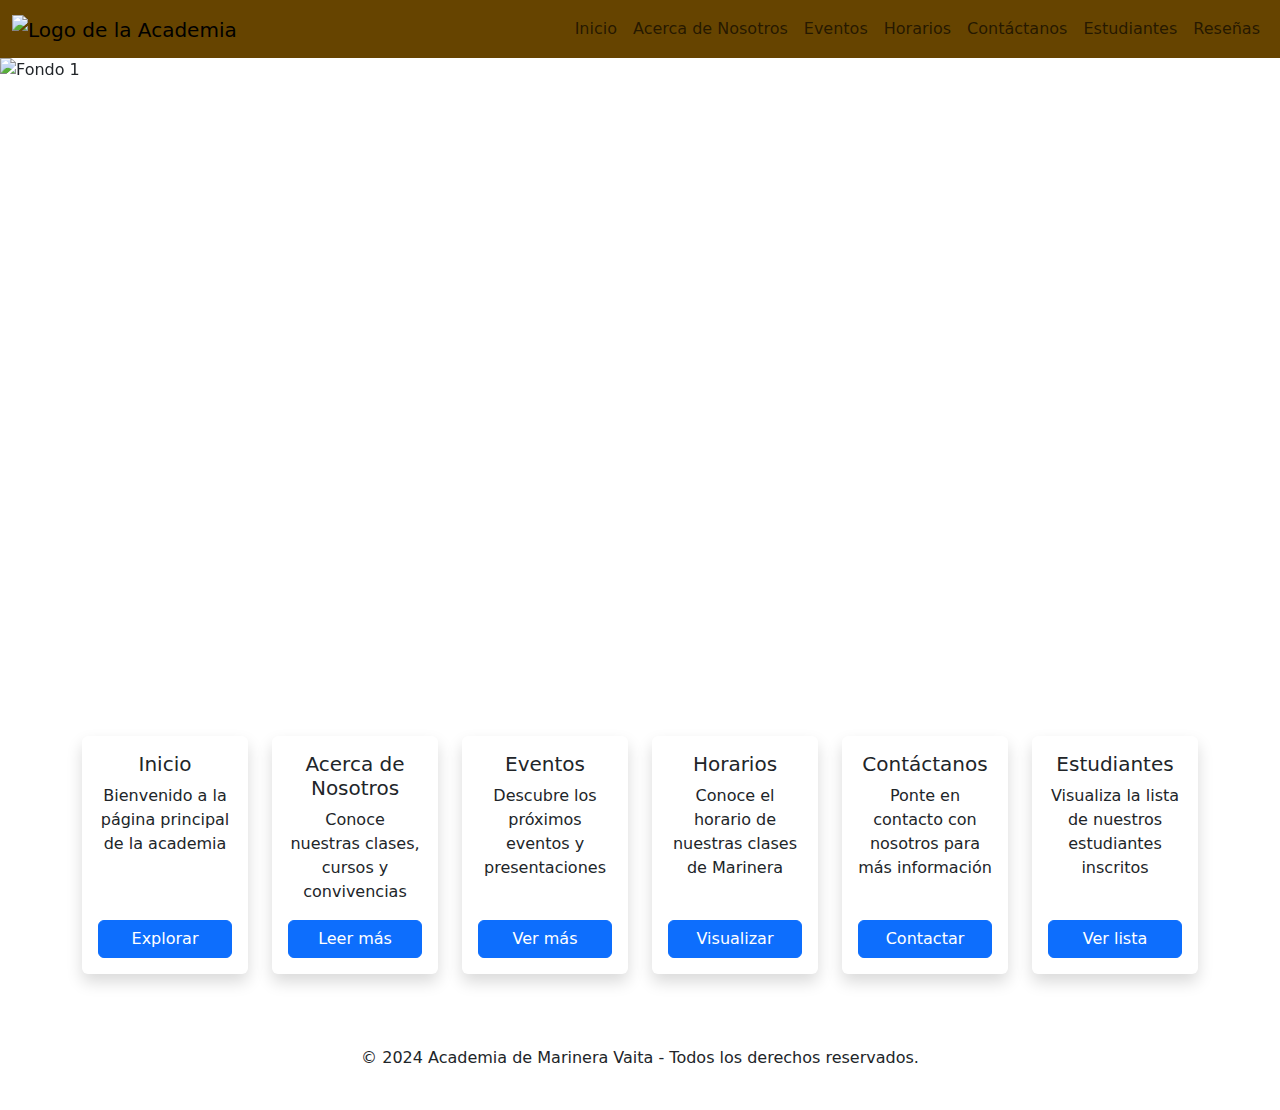
<file: src/main/resources/templates/index.html>
<!DOCTYPE html>
<html xmlns:th="http://www.thymeleaf.org" lang="es">
    <head>
        <meta charset="UTF-8">
        <meta name="viewport" content="width=device-width, initial-scale=1.0">
        <title>Academia de Marinera Vaita</title>
    
        <!-- Bootstrap CSS -->
        <link href="https://cdn.jsdelivr.net/npm/bootstrap@5.3.0/dist/css/bootstrap.min.css" rel="stylesheet">
        
        <!-- Bootstrap Icons -->
        <link href="https://cdn.jsdelivr.net/npm/bootstrap-icons@1.10.5/font/bootstrap-icons.css" rel="stylesheet">
    
        <!-- Estilos personalizados -->
        <link rel="stylesheet" th:href="@{/css/acerca.css}">
        <link rel="stylesheet" th:href="@{/css/contacto.css}">
        <link rel="stylesheet" th:href="@{/css/eventos.css}">
        <link rel="stylesheet" th:href="@{/css/footer.css}">
        <link rel="stylesheet" th:href="@{/css/header.css}">
        <link rel="stylesheet" th:href="@{/css/horarios.css}">
        <link rel="stylesheet" th:href="@{/css/responsive.css}">
        <link rel="stylesheet" th:href="@{/css/secciones.css}">
        <link rel="stylesheet" th:href="@{/css/variables.css}">

        <!-- Favicon -->
        <link rel="shortcut icon" href="./images/image.png" type="image/png">

    </head>
    
    <body>
        <div class="scroll-container">
            <!-- Barra de navegación -->
            <nav class="navbar navbar-expand-lg navbar-light" style="background-color: #664400;">
                <div class="container-fluid">
                    <a class="navbar-brand" th:href="@{/}">
                        <img th:src="@{/images/image.png}" alt="Logo de la Academia" class="img-fluid" style="max-height: 50px;">
                    </a>
                    <button class="navbar-toggler menu-toggle" type="button" data-bs-toggle="collapse" data-bs-target="#navbarNav" aria-controls="navbarNav" aria-expanded="false" aria-label="Toggle navigation">
                        <span class="navbar-toggler-icon"></span>
                    </button>
                    <div class="collapse navbar-collapse" id="navbarNav">
                        <ul class="navbar-nav ms-auto">
                            <li class="nav-item">
                                <a class="nav-link" th:href="@{/}">Inicio</a>
                            </li>
                            <li class="nav-item">
                                <a class="nav-link" th:href="@{/acerca}">Acerca de Nosotros</a>
                            </li>
                            <li class="nav-item">
                                <a class="nav-link" th:href="@{/eventos}">Eventos</a>
                            </li>
                            <li class="nav-item">
                                <a class="nav-link" th:href="@{/horarios}">Horarios</a>
                            </li>
                            <li class="nav-item">
                                <a class="nav-link" th:href="@{/contacto}">Contáctanos</a>
                            </li>
                            <li class="nav-item">
                                <a class="nav-link" th:href="@{/estudiantes}">Estudiantes</a>
                            </li>
                            <li class="nav-item">
                                <a class="nav-link" th:href="@{/resenas}">Reseñas</a>
                            </li>
                        </ul>
                    </div>
                </div>
            </nav>

        <section class="Principal">
            <div id="carouselExampleIndicators" class="carousel slide" data-bs-ride="carousel" style="height: 70vh; overflow: hidden;">
                <div class="carousel-inner h-100">
                    <div class="carousel-item active h-100">
                        <img th:src="@{/images/bg3.jpeg}" class="d-block w-100 h-100" style="object-fit: cover;" alt="Fondo 1">
                    </div>
                    <div class="carousel-item h-100">
                        <img th:src="@{/images/bg2.jpeg}" class="d-block w-100 h-100" style="object-fit: cover;" alt="Fondo 2">
                    </div>
                    <div class="carousel-item h-100">
                        <img th:src="@{/images/bg.jpg}" class="d-block w-100 h-100" style="object-fit: cover;" alt="Fondo 3">
                    </div>
                </div>

                <!-- Botones de control -->
              <button class="carousel-control-prev" type="button" data-bs-target="#carouselExampleIndicators" data-bs-slide="prev">
                <span class="carousel-control-prev-icon" aria-hidden="true"></span>
                <span class="visually-hidden">Anterior</span>
              </button>
              <button class="carousel-control-next" type="button" data-bs-target="#carouselExampleIndicators" data-bs-slide="next">
                <span class="carousel-control-next-icon" aria-hidden="true"></span>
                <span class="visually-hidden">Siguiente</span>
              </button>
            </div>
        </section>


            <section class="Secciones py-5">
                <div class="container">
                    <div class="row g-4">

                        <!-- Tarjeta 1 -->
                        <div class="col-xl-2 col-lg-3 col-md-4 col-sm-6 mx-auto d-flex">
                            <div class="card h-100 text-center shadow border-0">
                                <div class="card-body d-flex flex-column justify-content-center">
                                    <h5 class="card-title">Inicio</h5>
                                    <p class="card-text">Bienvenido a la página principal de la academia</p>
                                    <a th:href="@{/}" class="btn btn-primary mt-auto">Explorar</a>
                                </div>
                            </div>
                        </div>

                        <!-- Tarjeta 2 -->
                        <div class="col-xl-2 col-lg-3 col-md-4 col-sm-6 mx-auto d-flex">
                            <div class="card h-100 text-center shadow border-0">
                                <div class="card-body d-flex flex-column justify-content-center">
                                    <h5 class="card-title">Acerca de Nosotros</h5>
                                    <p class="card-text">Conoce nuestras clases, cursos y convivencias</p>
                                    <a th:href="@{/acerca}" class="btn btn-primary mt-auto">Leer más</a>
                                </div>
                            </div>
                        </div>

                        <!-- Tarjeta 3 -->
                        <div class="col-xl-2 col-lg-3 col-md-4 col-sm-6 mx-auto d-flex">
                            <div class="card h-100 text-center shadow border-0">
                                <div class="card-body d-flex flex-column justify-content-center">
                                    <h5 class="card-title">Eventos</h5>
                                    <p class="card-text">Descubre los próximos eventos y presentaciones</p>
                                    <a th:href="@{/eventos}" class="btn btn-primary mt-auto">Ver más</a>
                                </div>
                            </div>
                        </div>

                        <!-- Tarjeta 4 -->
                        <div class="col-xl-2 col-lg-3 col-md-4 col-sm-6 mx-auto d-flex">
                            <div class="card h-100 text-center shadow border-0">
                                <div class="card-body d-flex flex-column justify-content-center">
                                    <h5 class="card-title">Horarios</h5>
                                    <p class="card-text">Conoce el horario de nuestras clases de Marinera</p>
                                    <a th:href="@{/horarios}" class="btn btn-primary mt-auto">Visualizar</a>
                                </div>
                            </div>
                        </div>

                        <!-- Tarjeta 5 -->
                        <div class="col-xl-2 col-lg-3 col-md-4 col-sm-6 mx-auto d-flex">
                            <div class="card h-100 text-center shadow border-0">
                                <div class="card-body d-flex flex-column justify-content-center">
                                    <h5 class="card-title">Contáctanos</h5>
                                    <p class="card-text">Ponte en contacto con nosotros para más información</p>
                                    <a th:href="@{/contacto}" class="btn btn-primary mt-auto">Contactar</a>
                                </div>
                            </div>
                        </div>

                        <!-- Tarjeta 6 -->
                        <div class="col-xl-2 col-lg-3 col-md-4 col-sm-6 mx-auto d-flex">
                            <div class="card h-100 text-center shadow border-0">
                                <div class="card-body d-flex flex-column justify-content-center">
                                    <h5 class="card-title">Estudiantes</h5>
                                    <p class="card-text">Visualiza la lista de nuestros estudiantes inscritos</p>
                                    <a th:href="@{/estudiantes}" class="btn btn-primary mt-auto">Ver lista</a>
                                </div>
                            </div>
                        </div>
                    </div>
                </div>
            </section>

        </div> 
    
        <footer class="Pie_pag text-center py-4">
            <p>&copy; 2024 Academia de Marinera Vaita - Todos los derechos reservados.</p>
        </footer>

        <!-- jQuery y Bootstrap JS -->
        <script src="https://code.jquery.com/jquery-3.6.0.min.js"></script>
        <script src="https://cdn.jsdelivr.net/npm/bootstrap@5.3.0/dist/js/bootstrap.bundle.min.js"></script>

    </body>
    
</html>
</file>
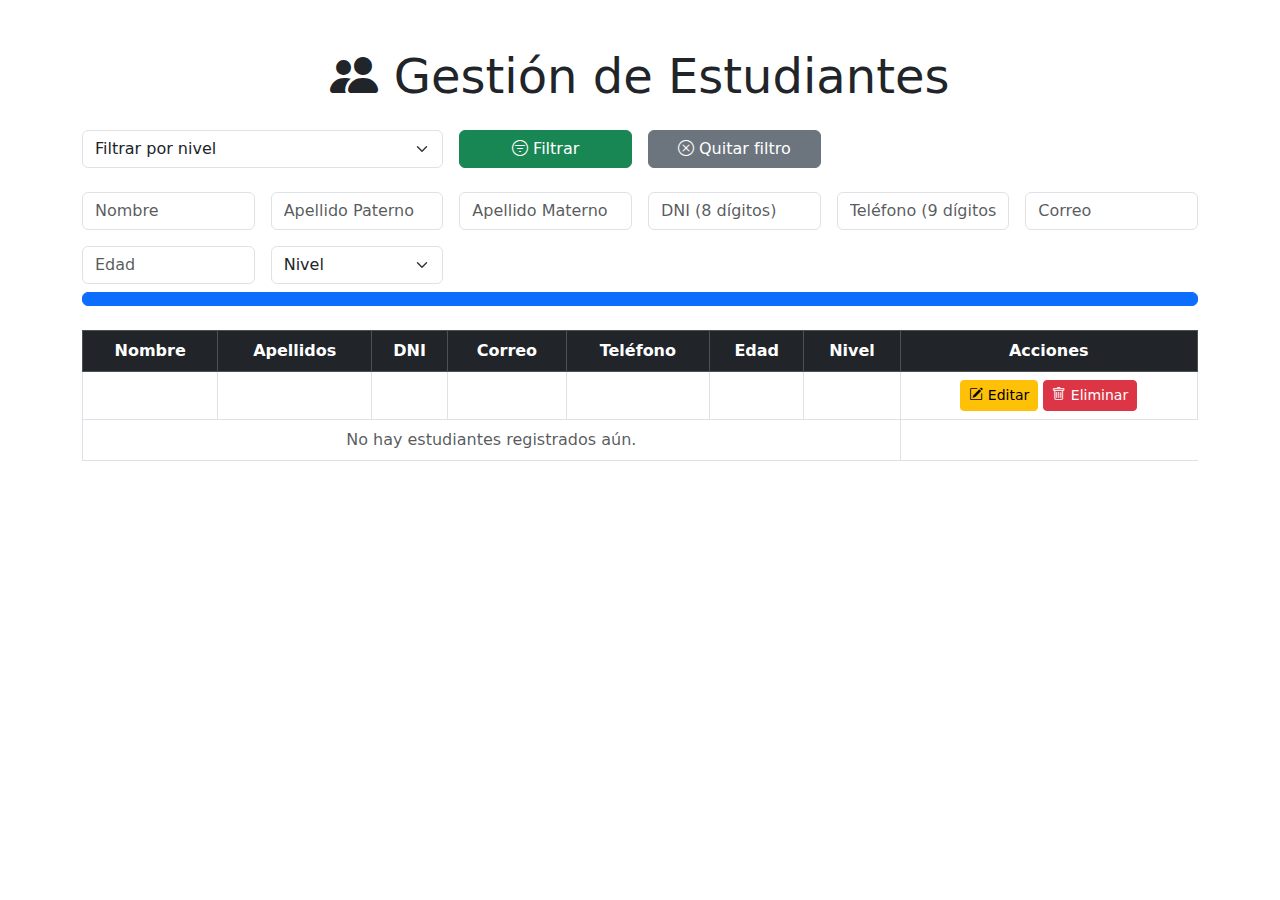
<file: src/main/resources/templates/Estudiantes.html>
<!DOCTYPE html>
<html xmlns:th="http://www.thymeleaf.org" lang="es">
<head>
    <meta charset="UTF-8">
    <meta name="viewport" content="width=device-width, initial-scale=1.0">
    <title>Estudiantes | Academia de Marinera Vaita</title>

    <!-- Bootstrap CSS -->
    <link href="https://cdn.jsdelivr.net/npm/bootstrap@5.3.0/dist/css/bootstrap.min.css" rel="stylesheet">

    <!-- Bootstrap Icons -->
    <link href="https://cdn.jsdelivr.net/npm/bootstrap-icons@1.10.5/font/bootstrap-icons.css" rel="stylesheet">

    <!-- Estilos personalizados -->
    <link rel="stylesheet" th:href="@{/css/header.css}">
    <link rel="stylesheet" th:href="@{/css/horarios.css}">
    <link rel="stylesheet" th:href="@{/css/footer.css}">
    <link rel="stylesheet" th:href="@{/css/estudiantes.css}">

    <!-- Favicon -->
    <link rel="shortcut icon" th:href="@{/images/image.png}" type="image/png">
</head>

<body class="d-flex flex-column min-vh-100">
    <!-- Barra de navegación -->
    <div th:replace="layout :: header"></div>

    <!-- Sección de Estudiantes -->
    <main class="container py-5">
        <h1 class="text-center mb-4 display-5"><i class="bi bi-people-fill"></i> Gestión de Estudiantes</h1>

        <!-- Filtro por nivel -->
        <form th:action="@{/estudiantes/filtrar}" method="get" class="row g-3 mb-4">
            <div class="col-md-4">
                <select name="nivelId" class="form-select" required>
                    <option value="">Filtrar por nivel</option>
                    <option th:each="nivel : ${niveles}" th:value="${nivel.id}" th:text="${nivel.nombre}"></option>
                </select>
            </div>
            <div class="col-md-2">
                <button type="submit" class="btn btn-success w-100">
                    <i class="bi bi-filter-circle"></i> Filtrar
                </button>
            </div>
            <div class="col-md-2">
                <a th:href="@{/estudiantes}" class="btn btn-secondary w-100">
                    <i class="bi bi-x-circle"></i> Quitar filtro
                </a>
            </div>
        </form>

        <!-- Formulario de Registro -->
        <th:block th:if="${#authorization.expression('hasRole(''ADMIN'')')}">
            <form th:action="${editando} ? @{/estudiantes/actualizar} : @{/estudiantes}" th:object="${nuevoEstudiante}" method="post" class="mb-4">
            <div class="row g-3">
                    <div class="col-md-2">
                        <input type="text" th:field="*{nombre}" placeholder="Nombre" class="form-control" required>
                        <div class="text-danger" th:if="${#fields.hasErrors('nombre')}" th:errors="*{nombre}"></div>
                    </div>
                    <div class="col-md-2">
                        <input type="text" th:field="*{apellidoPaterno}" placeholder="Apellido Paterno" class="form-control" required>
                        <div class="text-danger" th:if="${#fields.hasErrors('apellidoPaterno')}" th:errors="*{apellidoPaterno}"></div>
                    </div>
                    <div class="col-md-2">
                        <input type="text" th:field="*{apellidoMaterno}" placeholder="Apellido Materno" class="form-control" required>
                        <div class="text-danger" th:if="${#fields.hasErrors('apellidoMaterno')}" th:errors="*{apellidoMaterno}"></div>
                    </div>
                    <div class="col-md-2">
                        <input type="text" th:field="*{dni}" placeholder="DNI (8 dígitos)" class="form-control" required>
                        <div class="text-danger" th:if="${#fields.hasErrors('dni')}" th:errors="*{dni}"></div>
                    </div>
                    <div class="col-md-2">
                        <input type="text" th:field="*{telefono}" placeholder="Teléfono (9 dígitos)" class="form-control" required>
                        <div class="text-danger" th:if="${#fields.hasErrors('telefono')}" th:errors="*{telefono}"></div>
                    </div>
                    <div class="col-md-2">
                        <input type="email" th:field="*{email}" placeholder="Correo" class="form-control" required>
                        <div class="text-danger" th:if="${#fields.hasErrors('email')}" th:errors="*{email}"></div>
                    </div>
                    <div class="col-md-2">
                        <input type="number" th:field="*{edad}" placeholder="Edad" class="form-control" min="0" required>
                        <div class="text-danger" th:if="${#fields.hasErrors('edad')}" th:errors="*{edad}"></div>
                    </div>
                    <div class="col-md-2">
                        <select th:field="*{nivel}" class="form-select" required>
                            <option value="">Nivel</option>
                            <option th:each="n : ${niveles}" th:value="${n.id}" th:text="${n.nombre}"></option>
                        </select>
                        <div class="text-danger" th:if="${#fields.hasErrors('nivel')}" th:errors="*{nivel}"></div>
                    </div>
                    <div class="col-md-12 d-grid mt-2">
                        <button type="submit" class="btn btn-primary"
                                th:text="${editando} ? 'Actualizar' : 'Registrar'">
                        </button>

                    </div>
                </div>
            </form>
        </th:block>

        <!-- Tabla de estudiantes -->
        <div class="table-responsive">
            <table class="table table-hover table-bordered align-middle bg-contenido-1">
                <thead class="table-dark text-center">
                <tr>
                    <th class="bg-horario-1">Nombre</th>
                    <th class="bg-horario-2">Apellidos</th>
                    <th class="bg-horario-3" th:if="${#authorization.expression('hasRole(''ADMIN'')')}">DNI</th>
                    <th class="bg-horario-1">Correo</th>
                    <th class="bg-horario-2">Teléfono</th>
                    <th class="bg-horario-3" th:if="${#authorization.expression('hasRole(''ADMIN'')')}">Edad</th>
                    <th class="bg-horario-1">Nivel</th>
                    <th class="bg-horario-2" th:if="${#authorization.expression('hasRole(''ADMIN'')')}">Acciones</th>

                </tr>
                </thead>
                <tbody>
                <tr th:each="estudiante : ${estudiantes}">
                    <td th:text="${estudiante.nombre}"></td>
                    <td th:text="${estudiante.apellidosCompletos}"></td>
                    <td th:text="${estudiante.dni}" th:if="${#authorization.expression('hasRole(''ADMIN'')')}"></td>
                    <td th:text="${estudiante.email}"></td>
                    <td th:text="${estudiante.telefono}"></td>
                    <td th:text="${estudiante.edad}" th:if="${#authorization.expression('hasRole(''ADMIN'')')}"></td>
                    <td th:text="${estudiante.nivel}"></td>
                    <td class="text-center">
                        <th:block th:if="${#authorization.expression('hasRole(''ADMIN'')')}">
                            <a th:href="@{'/estudiantes/editar/' + ${estudiante.dni}}" class="btn btn-warning btn-sm">
                                <i class="bi bi-pencil-square"></i> Editar
                            </a>
                            <a th:href="@{'/estudiantes/eliminar/' + ${estudiante.dni}}"
                               class="btn btn-danger btn-sm"
                               onclick="return confirm('¿Estás seguro de que deseas eliminar este estudiante?');">
                                <i class="bi bi-trash"></i> Eliminar
                            </a>
                        </th:block>
                    </td>
                </tr>
                <tr th:if="${#lists.isEmpty(estudiantes)}">
                    <td colspan="7" class="text-center text-muted">No hay estudiantes registrados aún.</td>
                </tr>
                </tbody>
            </table>
        </div>
    </main>

    <!-- Footer -->
    <div th:replace="layout :: footer"></div>

    <!-- Bootstrap JS -->
    <script src="https://cdn.jsdelivr.net/npm/bootstrap@5.3.0/dist/js/bootstrap.bundle.min.js"></script>
</body>
</html>
</file>
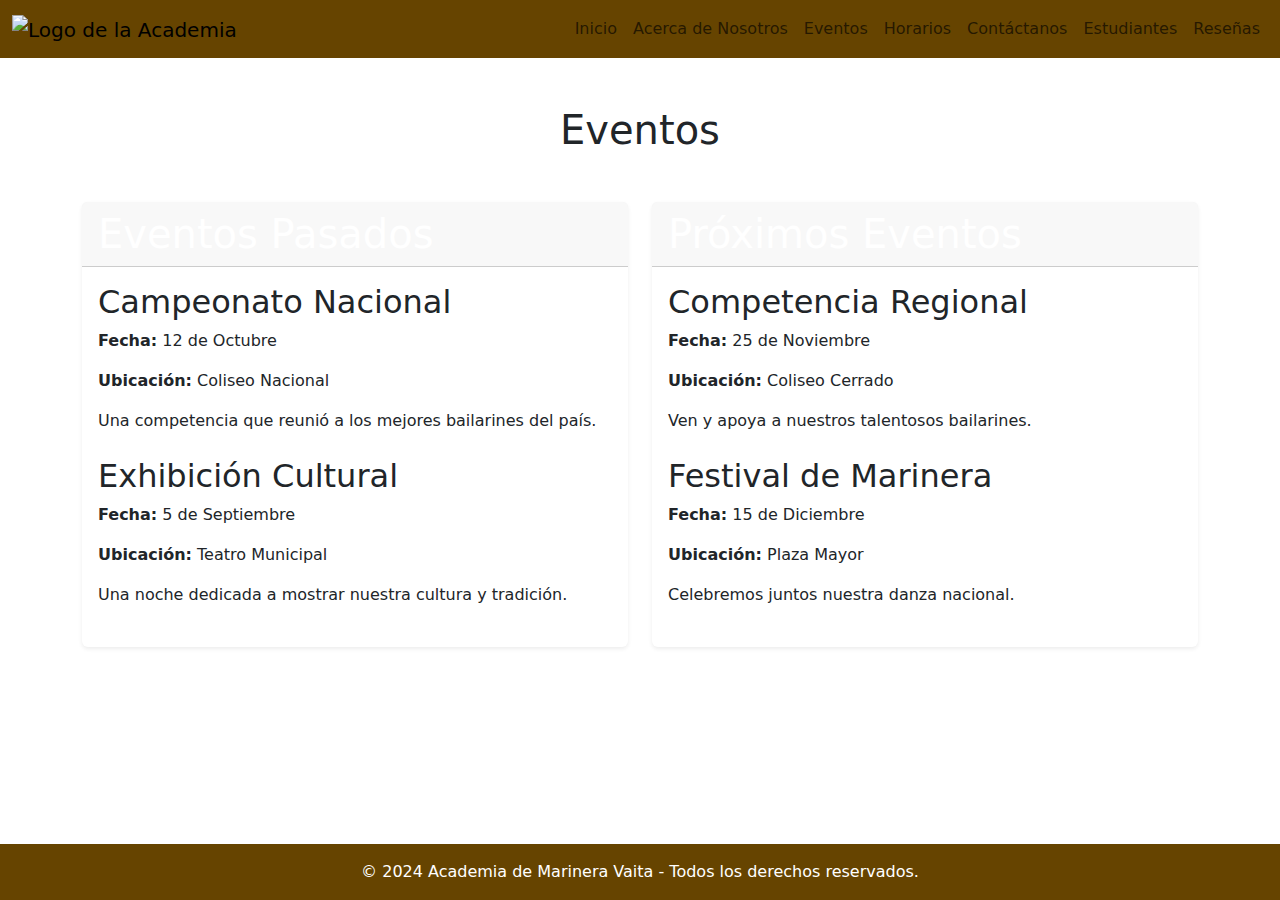
<file: src/main/resources/templates/Eventos.html>
<!DOCTYPE html>
<html xmlns:th="http://www.thymeleaf.org" lang="es">
    <head>
        <meta charset="UTF-8">
        <meta name="viewport" content="width=device-width, initial-scale=1.0">
        <title>Eventos | Academia de Marinera Vaita</title>

        <!-- Bootstrap CSS -->
        <link href="https://cdn.jsdelivr.net/npm/bootstrap@5.3.0/dist/css/bootstrap.min.css" rel="stylesheet">

        <!-- Bootstrap Icons -->
        <link href="https://cdn.jsdelivr.net/npm/bootstrap-icons@1.10.5/font/bootstrap-icons.css" rel="stylesheet">

        <!-- Estilos personalizados -->
        <link rel="stylesheet" th:href="@{/css/header.css}">
        <link rel="stylesheet" th:href="@{/css/eventos.css}">
        <link rel="stylesheet" th:href="@{/css/footer.css}">

        <!-- Favicon -->
        <link rel="shortcut icon" href="./images/image.png" type="image/png">
    </head>
    <body class="d-flex flex-column min-vh-100">
        <!-- Barra de navegación -->
        <nav class="navbar navbar-expand-lg navbar-light" style="background-color: #664400;">
            <div class="container-fluid">
                <a class="navbar-brand" th:href="@{/}">
                    <img th:src="@{/images/image.png}" alt="Logo de la Academia" class="img-fluid" style="max-height: 50px;">
                </a>
                <button class="navbar-toggler menu-toggle" type="button" data-bs-toggle="collapse" data-bs-target="#navbarNav" aria-controls="navbarNav" aria-expanded="false" aria-label="Toggle navigation">
                    <span class="navbar-toggler-icon"></span>
                </button>
                <div class="collapse navbar-collapse" id="navbarNav">
                    <ul class="navbar-nav ms-auto">
                        <li class="nav-item">
                            <a class="nav-link" th:href="@{/}">Inicio</a>
                        </li>
                        <li class="nav-item">
                            <a class="nav-link" th:href="@{/acerca}">Acerca de Nosotros</a>
                        </li>
                        <li class="nav-item">
                            <a class="nav-link" th:href="@{/eventos}">Eventos</a>
                        </li>
                        <li class="nav-item">
                            <a class="nav-link" th:href="@{/horarios}">Horarios</a>
                        </li>
                        <li class="nav-item">
                            <a class="nav-link" th:href="@{/contacto}">Contáctanos</a>
                        </li>
                        <li class="nav-item">
                            <a class="nav-link" th:href="@{/estudiantes}">Estudiantes</a>
                        </li>
                        <li class="nav-item">
                            <a class="nav-link" th:href="@{/resenas}">Reseñas</a>
                        </li>
                    </ul>
                </div>
            </div>
        </nav>

        <!-- Sección de Eventos -->
        <main class="flex-grow-1 py-5">
            <div class="container">
                <h1 class="text-center mb-5">Eventos</h1>

                <div class="row g-4">
                    <!-- Columna: Eventos Pasados -->
                    <div class="col-lg-6">
                        <div class="card h-100 border-0 shadow-sm">
                            <div class="card-header bg-light-brown text-white">
                                <h2 class="h1 mb-0">Eventos Pasados</h2>
                            </div>
                            <div class="card-body">
                                <div class="mb-4">
                                    <h3 class="h2 text-gold">Campeonato Nacional</h3>
                                    <p><strong>Fecha:</strong> 12 de Octubre</p>
                                    <p><strong>Ubicación:</strong> Coliseo Nacional</p>
                                    <p>Una competencia que reunió a los mejores bailarines del país.</p>
                                </div>
                                <div class="mb-4">
                                    <h3 class="h2 text-gold">Exhibición Cultural</h3>
                                    <p><strong>Fecha:</strong> 5 de Septiembre</p>
                                    <p><strong>Ubicación:</strong> Teatro Municipal</p>
                                    <p>Una noche dedicada a mostrar nuestra cultura y tradición.</p>
                                </div>
                            </div>
                        </div>
                    </div>

                    <!-- Columna: Próximos Eventos -->
                    <div class="col-lg-6">
                        <div class="card h-100 border-0 shadow-sm">
                            <div class="card-header bg-light-brown text-white">
                                <h2 class="h1 mb-0">Próximos Eventos</h2>
                            </div>
                            <div class="card-body">
                                <div class="mb-4">
                                    <h3 class="h2 text-gold">Competencia Regional</h3>
                                    <p><strong>Fecha:</strong> 25 de Noviembre</p>
                                    <p><strong>Ubicación:</strong> Coliseo Cerrado</p>
                                    <p>Ven y apoya a nuestros talentosos bailarines.</p>
                                </div>
                                <div class="mb-4">
                                    <h3 class="h2 text-gold">Festival de Marinera</h3>
                                    <p><strong>Fecha:</strong> 15 de Diciembre</p>
                                    <p><strong>Ubicación:</strong> Plaza Mayor</p>
                                    <p>Celebremos juntos nuestra danza nacional.</p>
                                </div>
                            </div>
                        </div>
                    </div>
                </div>
            </div>
        </main>

        <!-- Footer -->
        <footer class="Pie_pag text-center py-3 mt-auto" style="background-color: #664400; color: white;">
            <p class="mb-0">&copy; 2024 Academia de Marinera Vaita - Todos los derechos reservados.</p>
        </footer>

        <!-- Bootstrap JS -->
        <script src="https://cdn.jsdelivr.net/npm/bootstrap@5.3.0/dist/js/bootstrap.bundle.min.js"></script>
    </body>
</html>
</file>
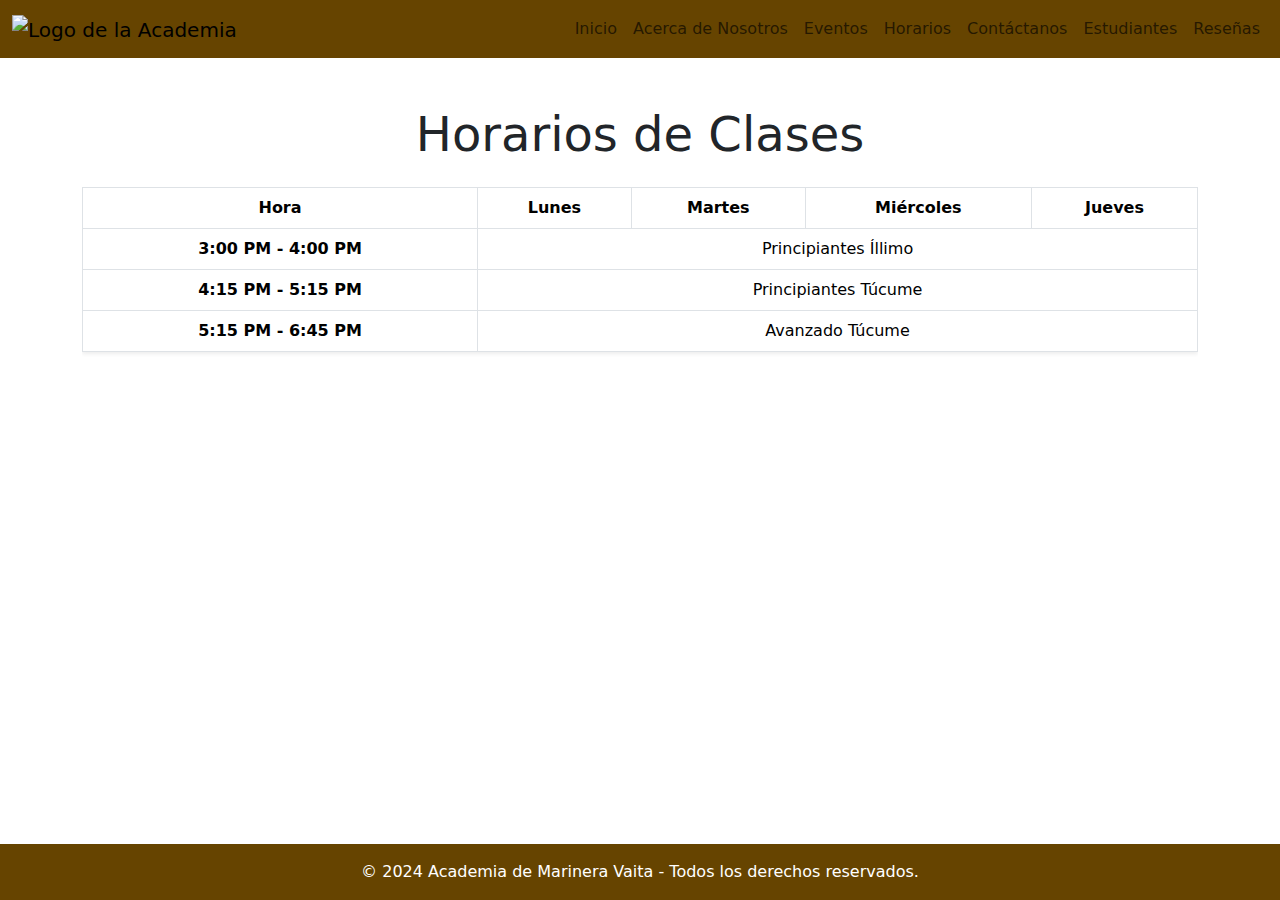
<file: src/main/resources/templates/Horarios.html>
<!DOCTYPE html>
<html xmlns:th="http://www.thymeleaf.org" lang="es">
    <head>
        <meta charset="UTF-8">
        <meta name="viewport" content="width=device-width, initial-scale=1.0">
        <title>Horarios | Academia de Marinera Vaita</title>

        <!-- Bootstrap CSS -->
        <link href="https://cdn.jsdelivr.net/npm/bootstrap@5.3.0/dist/css/bootstrap.min.css" rel="stylesheet">

        <!-- Bootstrap Icons -->
        <link href="https://cdn.jsdelivr.net/npm/bootstrap-icons@1.10.5/font/bootstrap-icons.css" rel="stylesheet">

        <!-- Estilos personalizados -->
        <link rel="stylesheet" th:href="@{/css/header.css}">
        <link rel="stylesheet" th:href="@{/css/horarios.css}">
        <link rel="stylesheet" th:href="@{/css/footer.css}">

        <!-- Favicon -->
        <link rel="shortcut icon" href="./images/image.png" type="image/png">
    </head>
    <body class="d-flex flex-column min-vh-100">
        <!-- Barra de navegación -->
        <nav class="navbar navbar-expand-lg navbar-light" style="background-color: #664400;">
            <div class="container-fluid">
                <a class="navbar-brand" th:href="@{/}">
                    <img th:src="@{/images/image.png}" alt="Logo de la Academia" class="img-fluid" style="max-height: 50px;">
                </a>
                <button class="navbar-toggler menu-toggle" type="button" data-bs-toggle="collapse" data-bs-target="#navbarNav" aria-controls="navbarNav" aria-expanded="false" aria-label="Toggle navigation">
                    <span class="navbar-toggler-icon"></span>
                </button>
                <div class="collapse navbar-collapse" id="navbarNav">
                    <ul class="navbar-nav ms-auto">
                        <li class="nav-item">
                            <a class="nav-link" th:href="@{/}">Inicio</a>
                        </li>
                        <li class="nav-item">
                            <a class="nav-link" th:href="@{/acerca}">Acerca de Nosotros</a>
                        </li>
                        <li class="nav-item">
                            <a class="nav-link" th:href="@{/eventos}">Eventos</a>
                        </li>
                        <li class="nav-item">
                            <a class="nav-link" th:href="@{/horarios}">Horarios</a>
                        </li>
                        <li class="nav-item">
                            <a class="nav-link" th:href="@{/contacto}">Contáctanos</a>
                        </li>
                        <li class="nav-item">
                            <a class="nav-link" th:href="@{/estudiantes}">Estudiantes</a>
                        </li>
                        <li class="nav-item">
                            <a class="nav-link" th:href="@{/resenas}">Reseñas</a>
                        </li>
                    </ul>
                </div>
            </div>
        </nav>

        <!-- Sección de Horarios -->
        <main class="flex-grow-1 py-5">
            <div class="container">
                <h1 class="text-center mb-4 display-5">Horarios de Clases</h1>

                <div class="table-responsive">
                    <table class="table table-bordered table-hover shadow-sm">
                        <thead class="table-light-brown">
                            <tr>
                                <th class="text-center">Hora</th>
                                <th class="text-center">Lunes</th>
                                <th class="text-center">Martes</th>
                                <th class="text-center">Miércoles</th>
                                <th class="text-center">Jueves</th>
                            </tr>
                        </thead>
                        <tbody>
                            <tr>
                                <td class="text-center fw-bold bg-horario-1">3:00 PM - 4:00 PM</td>
                                <td colspan="4" class="text-center bg-contenido-1">Principiantes Íllimo</td>
                            </tr>
                            <tr>
                                <td class="text-center fw-bold bg-horario-2">4:15 PM - 5:15 PM</td>
                                <td colspan="4" class="text-center bg-contenido-2">Principiantes Túcume</td>
                            </tr>
                            <tr>
                                <td class="text-center fw-bold bg-horario-3">5:15 PM - 6:45 PM</td>
                                <td colspan="4" class="text-center bg-contenido-3">Avanzado Túcume</td>
                            </tr>
                        </tbody>
                    </table>
                </div>
            </div>
        </main>

        <!-- Footer -->
        <footer class="Pie_pag text-center py-3 mt-auto" style="background-color: #664400; color: white;">
            <p class="mb-0">&copy; 2024 Academia de Marinera Vaita - Todos los derechos reservados.</p>
        </footer>

        <!-- Bootstrap JS -->
        <script src="https://cdn.jsdelivr.net/npm/bootstrap@5.3.0/dist/js/bootstrap.bundle.min.js"></script>
    </body>
</html>
</file>
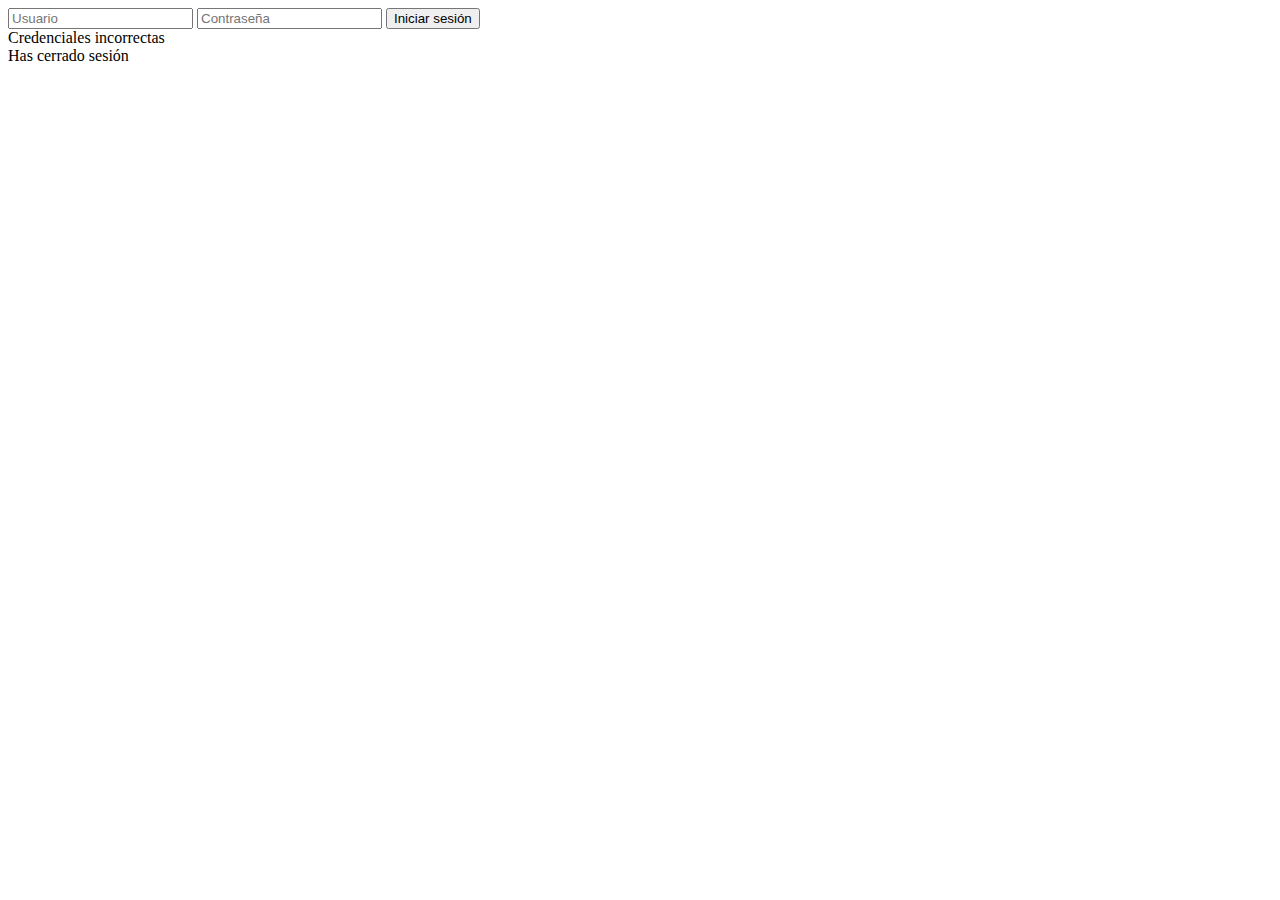
<file: src/main/resources/templates/login.html>
<!DOCTYPE html>
<html xmlns:th="http://www.thymeleaf.org">
<head>
    <title>Login</title>
    <link rel="stylesheet" th:href="@{/css/style.css}">
</head>
<body>
<form th:action="@{/login}" method="post">
    <input type="text" name="username" placeholder="Usuario"/>
    <input type="password" name="password" placeholder="Contraseña"/>
    <button type="submit">Iniciar sesión</button>
</form>

<div th:if="${param.error}">Credenciales incorrectas</div>
<div th:if="${param.logout}">Has cerrado sesión</div>
</body>
</html>
</file>
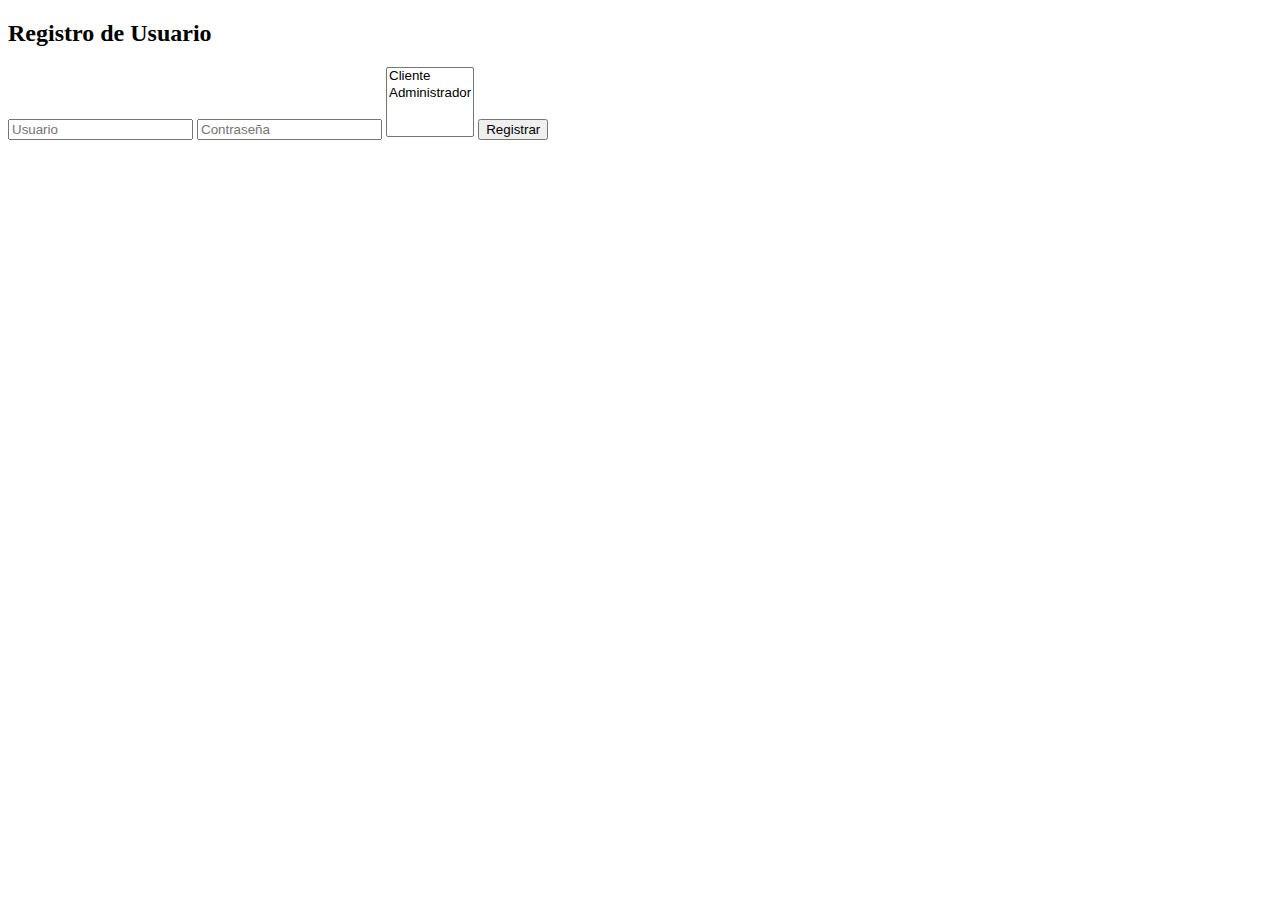
<file: src/main/resources/templates/register-user.html>
<!DOCTYPE html>
<html xmlns:th="http://www.thymeleaf.org" lang="es">
<head>
    <title>Registro</title>
    <link th:href="@{/style.css}" rel="stylesheet" />
    <meta name="viewport" content="width=device-width, initial-scale=1.0">
</head>
<body>
<div class="card">
    <h2>Registro de Usuario</h2>
    <form th:action="@{/register}" method="post" th:object="${user}">
        <input type="text" th:field="*{username}" placeholder="Usuario" />
        <input type="password" th:field="*{password}" placeholder="Contraseña" />
        <select th:field="*{roles}" multiple>
            <option value="CLIENT">Cliente</option>
            <option value="ADMIN">Administrador</option>
        </select>
        <button type="submit">Registrar</button>
    </form>
</div>
</body>
</html>
</file>
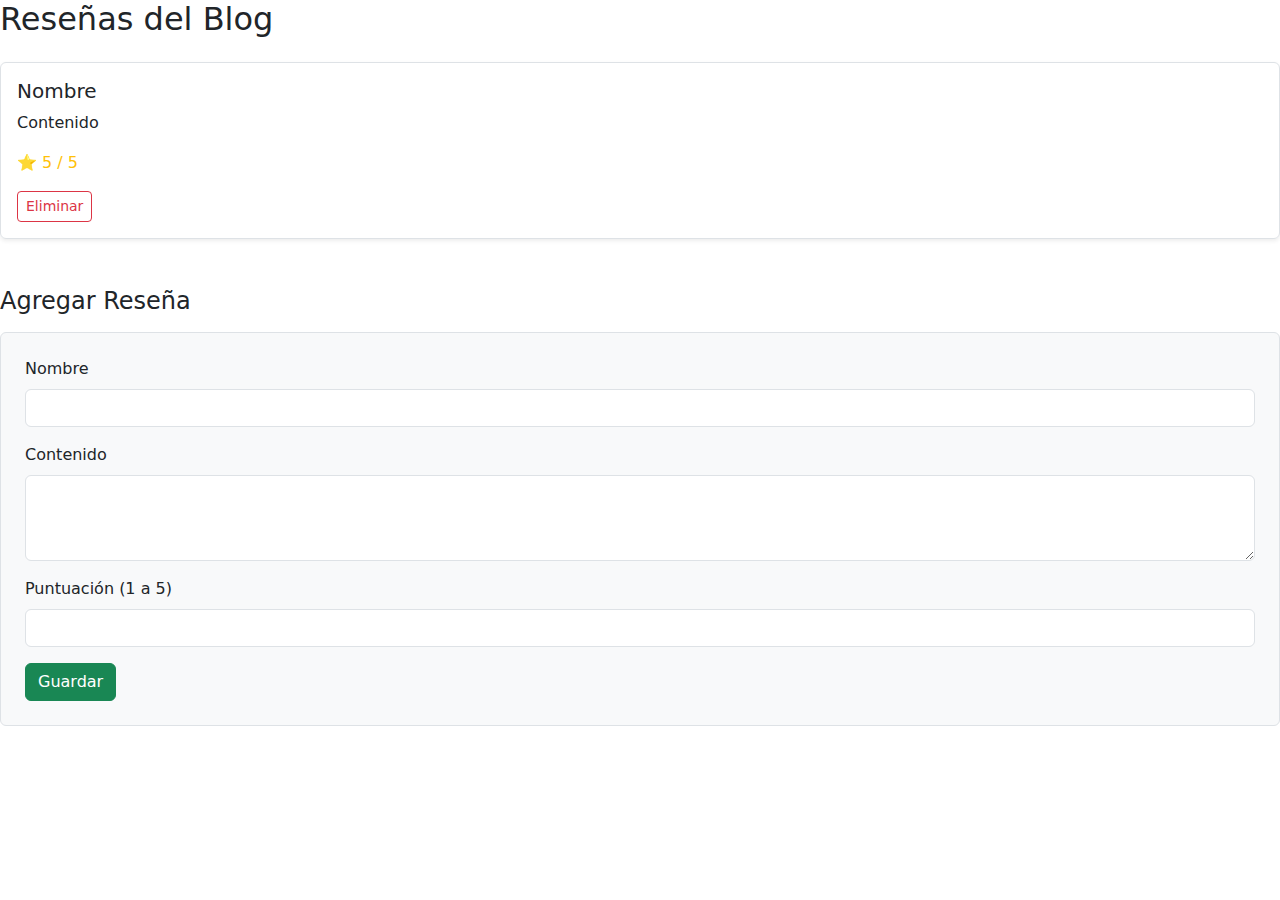
<file: src/main/resources/templates/Resenas.html>
<!DOCTYPE html>
<html xmlns:th="http://www.thymeleaf.org" lang="es">
<head>
    <meta charset="UTF-8">
    <meta name="viewport" content="width=device-width, initial-scale=1.0">
    <title>Acerca de Nosotros | Academia de Marinera Vaita</title>

    <!-- Bootstrap CSS -->
    <link href="https://cdn.jsdelivr.net/npm/bootstrap@5.3.0/dist/css/bootstrap.min.css" rel="stylesheet">

    <!-- Bootstrap Icons -->
    <link href="https://cdn.jsdelivr.net/npm/bootstrap-icons@1.10.5/font/bootstrap-icons.css" rel="stylesheet">
    <!-- Estilos personalizados -->
    <link rel="stylesheet" th:href="@{/css/header.css}">
    <link rel="stylesheet" th:href="@{/css/acerca.css}">
    <link rel="stylesheet" th:href="@{/css/footer.css}">
    <link rel="stylesheet" th:href="@{/css/responsive.css}">

    <!-- Favicon -->
    <link rel="shortcut icon" href="./images/image.png" type="image/png">
</head>
<body>
    <div class="scroll-container flex-grow-1">
        <!-- Barra de navegación -->
        <div th:replace="layout :: header"></div>

        <h2 class="mb-4">Reseñas del Blog</h2>
        <div class="mb-5">
            <div th:each="r : ${resenas}" class="border rounded p-3 mb-3 shadow-sm">
                <h5 th:text="${r.nombre}">Nombre</h5>
                <p th:text="${r.contenido}">Contenido</p>
                <p class="text-warning">⭐ <span th:text="${r.puntuacion}">5</span> / 5</p>
                <a th:href="@{/resenas/eliminar/{id}(id=${r.id})}" class="btn btn-sm btn-outline-danger" onclick="return confirm('¿Eliminar esta reseña?')">Eliminar</a>
            </div>
        </div>

        <h4 class="mb-3">Agregar Reseña</h4>
        <form th:action="@{/resenas}" th:object="${resena}" method="post" class="border p-4 rounded bg-light">
            <div class="mb-3">
                <label class="form-label">Nombre</label>
                <input th:field="*{nombre}" class="form-control" required>
                <div th:if="${#fields.hasErrors('nombre')}" class="text-danger" th:errors="*{nombre}"></div>
            </div>

            <div class="mb-3">
                <label class="form-label">Contenido</label>
                <textarea th:field="*{contenido}" class="form-control" rows="3" required></textarea>
                <div th:if="${#fields.hasErrors('contenido')}" class="text-danger" th:errors="*{contenido}"></div>
            </div>

            <div class="mb-3">
                <label class="form-label">Puntuación (1 a 5)</label>
                <input th:field="*{puntuacion}" type="number" min="1" max="5" class="form-control" required>
                <div th:if="${#fields.hasErrors('puntuacion')}" class="text-danger" th:errors="*{puntuacion}"></div>
            </div>

            <button type="submit" class="btn btn-success">Guardar</button>
        </form>

    </div>

    <!-- Footer -->
    <div th:replace="layout :: footer"></div>

    <!-- Bootstrap JS -->
    <script src="https://cdn.jsdelivr.net/npm/bootstrap@5.3.0/dist/js/bootstrap.bundle.min.js"></script>
</body>
</html>
</file>
